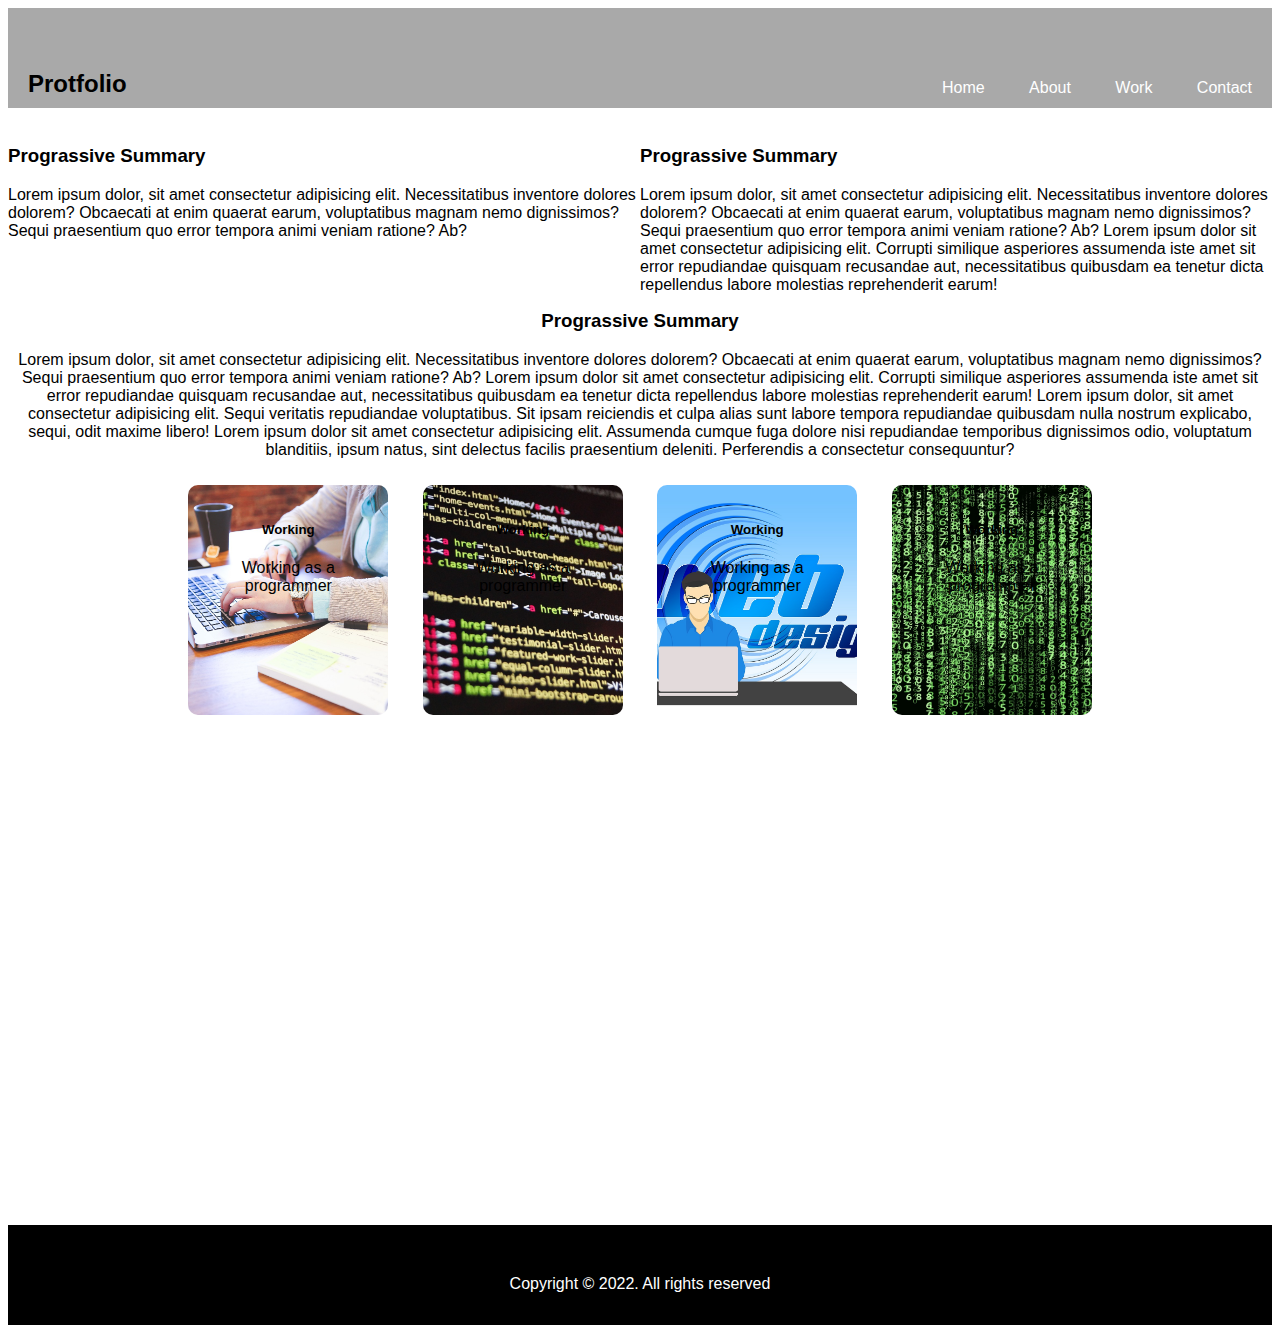
<file: index.html>
<!DOCTYPE html>
<html lang="en">
<head>
    <meta charset="UTF-8">
    <meta http-equiv="X-UA-Compatible" content="IE=edge">
    <meta name="viewport" content="width=device-width, initial-scale=1.0">
    <title>Test</title>
    <link rel="stylesheet" href="style.css"/>
</head>
<body>
  <div id="container">
    <header>    <!--Header Start-->
      <div class="header">
         <div class="banner"><h2>Protfolio</h2></div>
           <div class="nev">
            <nav>
                <ul>
                    <li><a href="index.html" >Home</a></li>
                    <li><a href="about_us.html" >About</a></li>
                    <li><a href="work.html" >Work</a></li>
                    <li><a href="contact_us.html" >Contact</a></li>
                </ul>
            </nav> 
           </div> 
        </div>
    </header>  <!--Header end-->
    
    <section> <!--Section Start-->
        <article>
        <div class="article-01">
            <h3>Prograssive Summary</h3>
            <p>Lorem ipsum dolor, sit amet consectetur adipisicing elit. Necessitatibus inventore dolores dolorem? 
            Obcaecati at enim quaerat earum, voluptatibus magnam nemo dignissimos? Sequi praesentium quo error tempora 
            animi veniam ratione? Ab?
           </p>
        </div>
      </article>
      
      <article>
        <div class="article-01">
            <h3>Prograssive Summary</h3>
            <p>Lorem ipsum dolor, sit amet consectetur adipisicing elit. Necessitatibus inventore dolores dolorem? 
            Obcaecati at enim quaerat earum, voluptatibus magnam nemo dignissimos? Sequi praesentium quo error tempora 
            animi veniam ratione? Ab?
            Lorem ipsum dolor sit amet consectetur adipisicing elit. Corrupti similique asperiores assumenda iste amet sit error repudiandae 
            quisquam recusandae aut, necessitatibus quibusdam ea tenetur dicta repellendus labore molestias reprehenderit earum!
           </p>
        </div>
      </article>

      <article>
        <div class="article-02">
            <h3>Prograssive Summary</h3>
            <p>Lorem ipsum dolor, sit amet consectetur adipisicing elit. Necessitatibus inventore dolores dolorem? 
            Obcaecati at enim quaerat earum, voluptatibus magnam nemo dignissimos? Sequi praesentium quo error tempora 
            animi veniam ratione? Ab?
            Lorem ipsum dolor sit amet consectetur adipisicing elit. Corrupti similique asperiores assumenda iste amet sit error repudiandae 
            quisquam recusandae aut, necessitatibus quibusdam ea tenetur dicta repellendus labore molestias reprehenderit earum!
            Lorem ipsum dolor, sit amet consectetur adipisicing elit. Sequi veritatis repudiandae voluptatibus. Sit ipsam 
            reiciendis et culpa alias sunt labore tempora repudiandae quibusdam nulla nostrum explicabo, sequi, odit maxime libero!
            Lorem ipsum dolor sit amet consectetur adipisicing elit. Assumenda cumque fuga dolore nisi repudiandae temporibus dignissimos odio,
             voluptatum blanditiis, ipsum natus, sint delectus facilis praesentium deleniti. Perferendis a consectetur consequuntur?
           </p>
        </div>
        <div></div>
      </article>
    </section> <!--Section End-->
    <article>
      <div class="card card1">
        <h5>Working</h5>
        <p>Working as a programmer</p>
      </div>
      <div class="card card2">
        <h5>Working</h5>
        <p>Working as a programmer</p>
      </div>
      <div class="card card3">
        <h5>Working</h5>
        <p>Working as a programmer</p>
      </div>
      <div class="card card4">
        <h5>Working</h5>
        <p>Working as a programmer</p>
      </div>
    </article>
    <div class="space"></div>
    
    <footer>  <!--Footer Start-->
        <div class="footer">Copyright &COPY; 2022. All rights reserved</div>
    </footer> <!--Footer End-->
  </div>
</body>
</html>
</file>
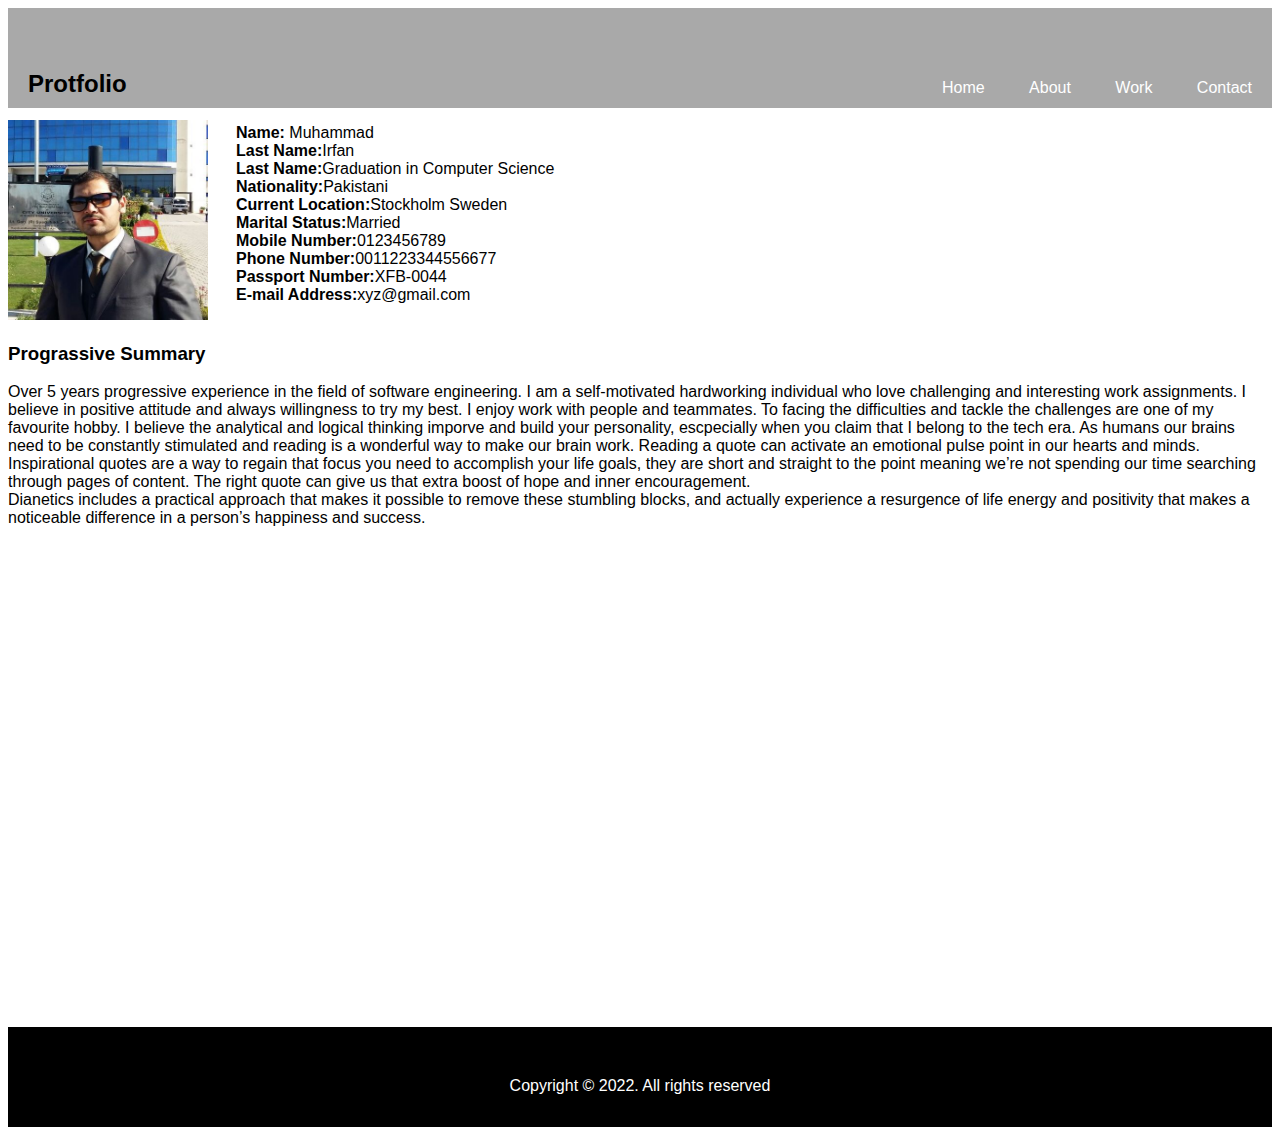
<file: about_us.html>
<!DOCTYPE html>
<html lang="en">
<head>
    <meta charset="UTF-8">
    <meta http-equiv="X-UA-Compatible" content="IE=edge">
    <meta name="viewport" content="width=device-width, initial-scale=1.0">
    <title>Test</title>
    <link rel="stylesheet" href="style.css"/>
</head>
<body>
  <div id="container">
    <header>    <!--Header Start-->
      <div class="header">
         <div class="banner"><h2>Protfolio</h2></div>
           <div class="nev">
            <nav>
                <ul>
                    <li><a href="index.html" >Home</a></li>
                    <li><a href="about_us.html" >About</a></li>
                    <li><a href="work.html" >Work</a></li>
                    <li><a href="contact_us.html" >Contact</a></li>
                </ul>
            </nav> 
           </div> 
        </div>
    </header>  <!--Header end-->
    
    <section> <!--Section Start-->
        
      <article>
        <div class="img-div">
            <div><img src="img/cv-img.jpeg" width="200px" height="200px"/></div>
            <div class="bio-info">
            <div><label><strong>Name:</strong> </label>Muhammad</div>
            <div><label><strong>Last Name:</strong></label>Irfan</div>
            <div><label><strong>Last Name:</strong></label>Graduation in Computer Science</div>
            <div><label><strong>Nationality:</strong></label>Pakistani</div>
            <div><label><strong>Current Location:</strong></label>Stockholm Sweden</div>
            <div><label><strong>Marital Status:</strong></label>Married</div>
            <div><label><strong>Mobile Number:</strong></label>0123456789</div>
            <div><label><strong>Phone Number:</strong></label>0011223344556677</div>
            <div><label><strong>Passport Number:</strong></label>XFB-0044</div>
            <div><label><strong>E-mail Address:</strong></label>xyz@gmail.com</div>
          </div>
        </div>
      </article>
      <article>
        <div class="obj-details">
            <h3>Prograssive Summary</h3>
            <p>Over 5 years progressive experience in the field of software engineering. I am a self-motivated hardworking individual 
              who love challenging and interesting work assignments.
              I believe in positive attitude and always willingness to try my best. I enjoy work with people and teammates. 
              To facing the difficulties and tackle the challenges are one of my favourite hobby. I believe the analytical and 
              logical thinking imporve and build your personality, escpecially when you claim that I belong to the tech era. 
              As humans our brains need to be constantly stimulated and reading is a wonderful way to make our brain work. 
              Reading a quote can activate an emotional pulse point in our hearts and minds. Inspirational quotes are a way to 
              regain that focus you need to accomplish your life goals, they are short and straight to the point meaning we’re 
              not spending our time searching through pages of content. The right quote can give us that extra boost of hope and 
              inner encouragement. <br>
              Dianetics includes a practical approach that makes it possible to remove these stumbling blocks, and actually 
              experience a resurgence of life energy and positivity that makes a noticeable difference in a person’s happiness and success.

           </p>
        </div>
        <div></div>
      </article>
    </section> <!--Section End-->
    
    <div class="space"></div>
    
    <footer>  <!--Footer Start-->
        <div class="footer">Copyright &COPY; 2022. All rights reserved</div>
    </footer> <!--Footer End-->
  </div>
</body>
</html>
</file>
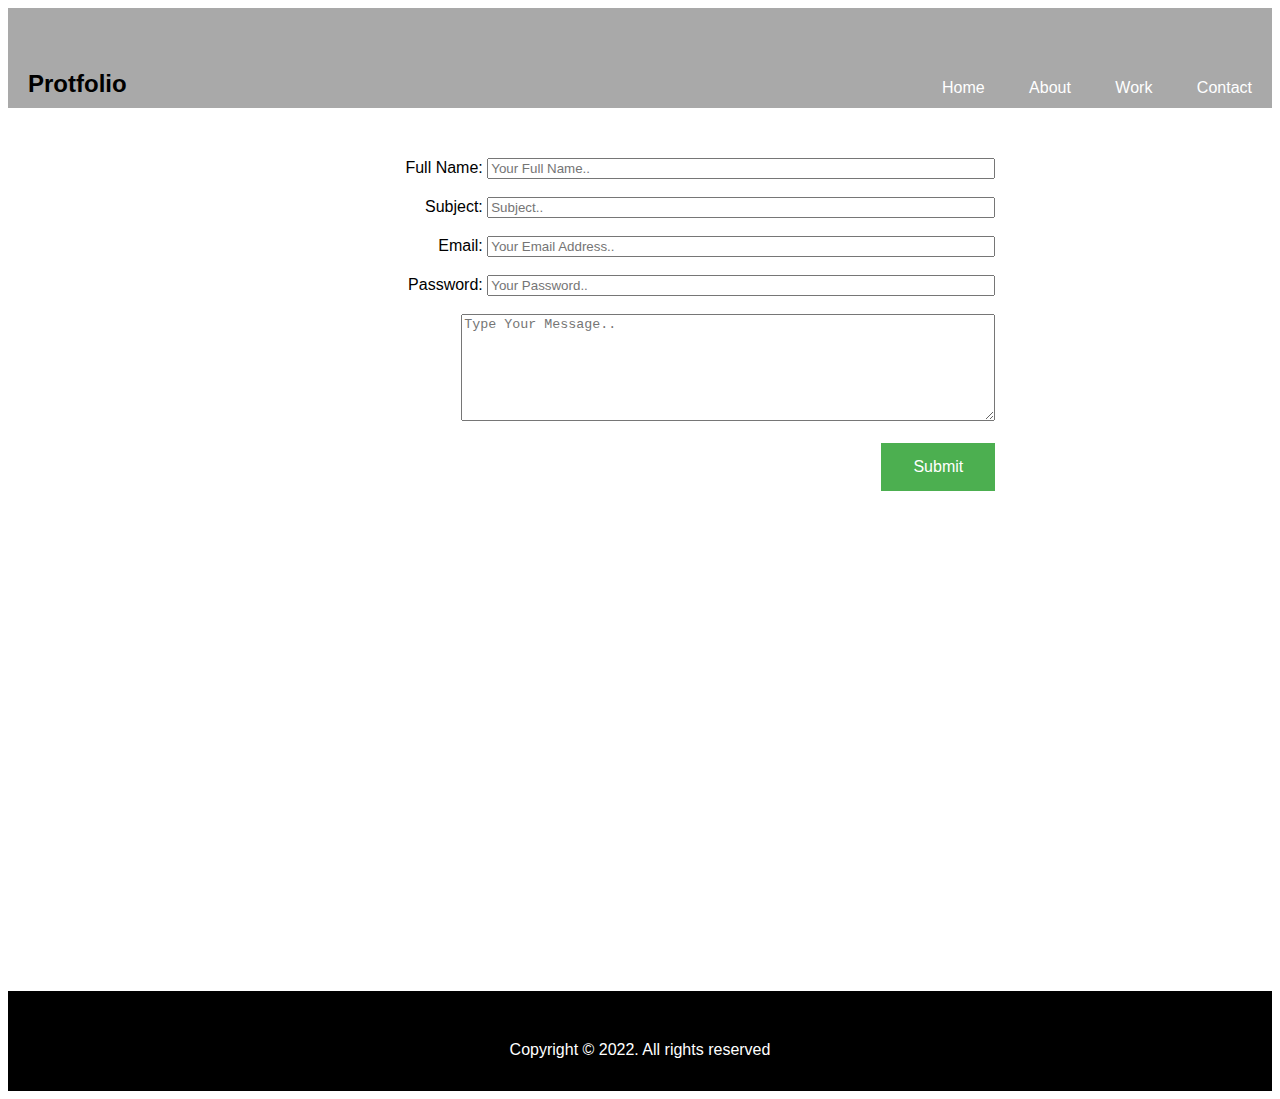
<file: contact_us.html>
<!DOCTYPE html>
<html lang="en">
<head>
    <meta charset="UTF-8">
    <meta http-equiv="X-UA-Compatible" content="IE=edge">
    <meta name="viewport" content="width=device-width, initial-scale=1.0">
    <title>Test</title>
    <link rel="stylesheet" href="style.css"/>
</head>
<body>
  <div id="container">
    <header>    <!--Header Start-->
      <div class="header">
         <div class="banner"><h2>Protfolio</h2></div>
           <div class="nev">
            <nav>
                <ul>
                    <li><a href="index.html" >Home</a></li>
                    <li><a href="about_us.html" >About</a></li>
                    <li><a href="work.html" >Work</a></li>
                    <li><a href="contact_us.html" >Contact</a></li>
                </ul>
            </nav> 
           </div> 
        </div>
    </header>  <!--Header end-->
    
    <section> <!--Section Start-->
        <article>
        <div class="form">
            <form method="post" action="">
            <div>
               <label>Full Name:</label>
               <input type="text" class="inp-txt" name="full_name" value="" placeholder="Your Full Name.."/>
            </div>
            <br>
            <div>
                <label>Subject:</label>
                <input type="text" class="inp-txt" name="subject" value="" placeholder="Subject.."/>
            </div>
            <br>
            <div>
               <label>Email:</label>
               <input type="text" class="inp-txt" name="email" value="" placeholder="Your Email Address.."/>
            </div>
            <br>
            <div>
               <label>Password:</label>
               <input type="password" class="inp-txt" name="" value="" placeholder="Your Password.."/>
            </div>
            <br>
            <div>
               <textarea class="inp-txt-area" placeholder="Type Your Message.."></textarea>
            </div>
            <br>
            <input type="submit" value="Submit" name="submit" class="submit-btn"/>
            </form>
        </div>
      </article>
    </section> <!--Section End-->
    
    <div class="space"></div>
    
    <footer>  <!--Footer Start-->
        <div class="footer">Copyright &COPY; 2022. All rights reserved</div>
    </footer> <!--Footer End-->
  </div>
</body>
</html>
</file>
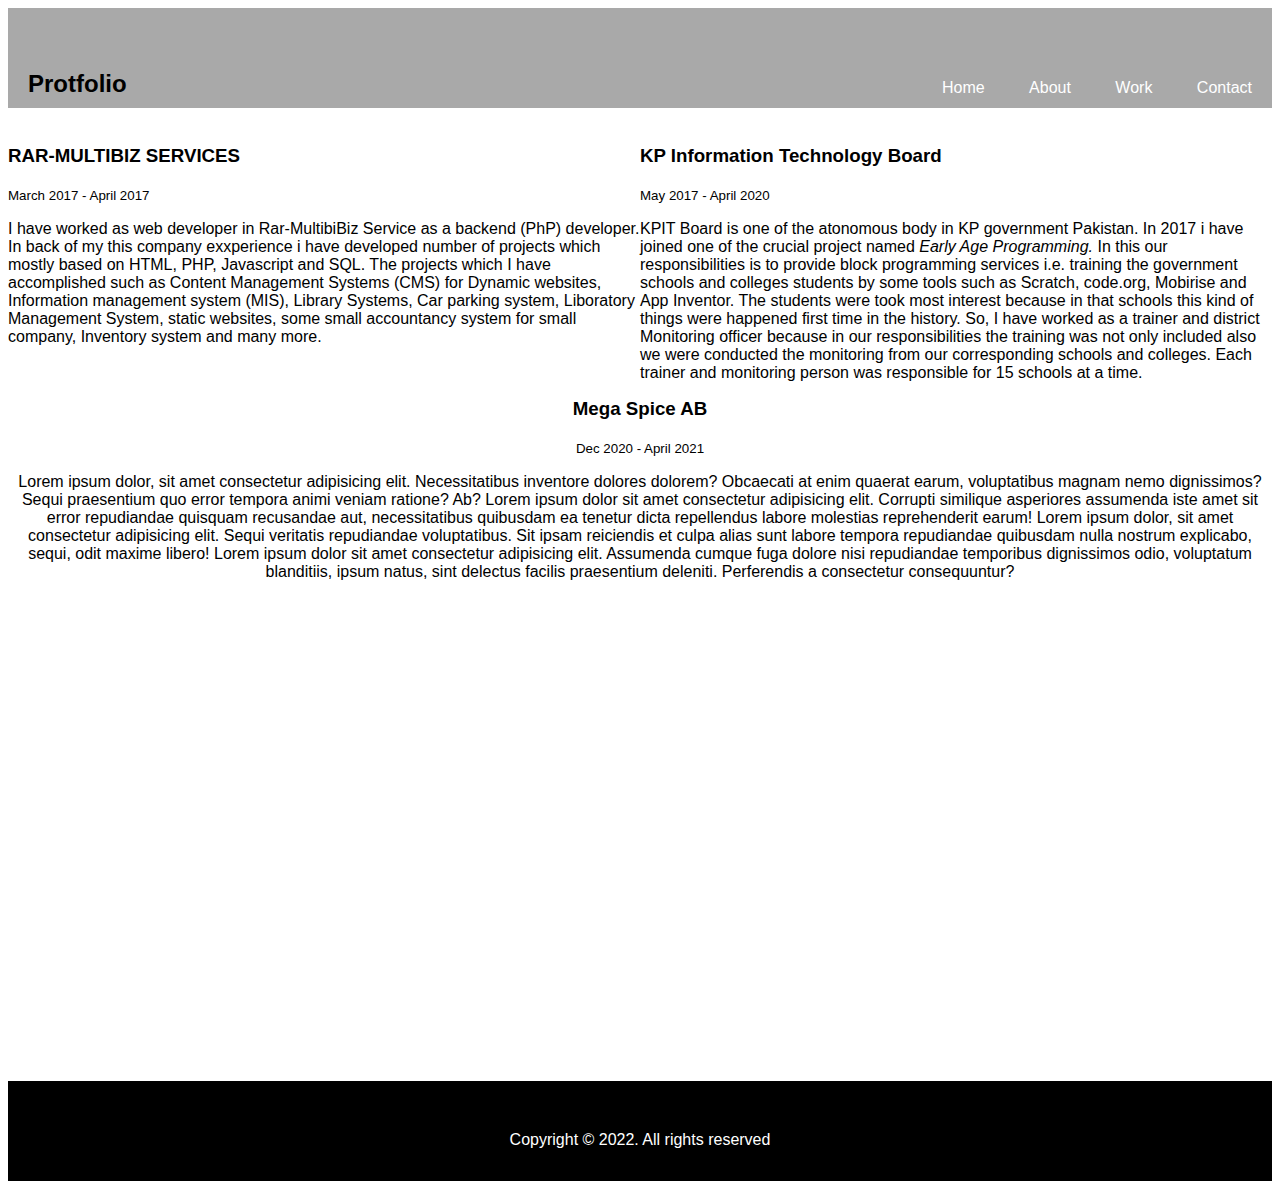
<file: work.html>
<!DOCTYPE html>
<html lang="en">
<head>
    <meta charset="UTF-8">
    <meta http-equiv="X-UA-Compatible" content="IE=edge">
    <meta name="viewport" content="width=device-width, initial-scale=1.0">
    <title>Test</title>
    <link rel="stylesheet" href="style.css"/>
</head>
<body>
  <div id="container">
    <header>    <!--Header Start-->
      <div class="header">
         <div class="banner"><h2>Protfolio</h2></div>
           <div class="nev">
            <nav>
                <ul>
                    <li><a href="index.html" >Home</a></li>
                    <li><a href="about_us.html" >About</a></li>
                    <li><a href="work.html" >Work</a></li>
                    <li><a href="contact_us.html" >Contact</a></li>
                </ul>
            </nav> 
           </div> 
        </div>
    </header>  <!--Header end-->
    
    <section> <!--Section Start-->
        <article>
        <div class="article-01">
            <h3>RAR-MULTIBIZ SERVICES</h3>
            <small>March 2017 - April 2017</small>
            <p>I have worked as web developer in Rar-MultibiBiz Service as a backend (PhP) developer. In back of my 
              this company exxperience i have developed number of projects which mostly based on HTML, PHP, Javascript and SQL.
              The projects which I have accomplished such as Content Management Systems (CMS) for Dynamic websites, Information 
              management system (MIS), Library Systems, Car parking system, Liboratory Management System, static websites,
              some small accountancy system for small company, Inventory system and many more.
           </p>
        </div>
      </article>
      
      <article>
        <div class="article-01">
            <h3>KP Information Technology Board</h3>
            <small>May 2017 - April 2020</small>
            <p>KPIT Board is one of the atonomous body in KP government Pakistan. In 2017 i have joined one of the crucial project
              named <em>Early Age Programming.</em> In this our responsibilities is to provide block programming services i.e. training
              the government schools and colleges students by some tools such as Scratch, code.org, Mobirise and App Inventor. 
              The students were took most interest because in that schools this kind of things were happened first time in the history. 
              So, I have worked as a trainer and district Monitoring officer because in our responsibilities the training was not only included
              also we were conducted the monitoring from our corresponding schools and colleges. Each trainer and monitoring person was 
              responsible for 15 schools at a time. 
           </p>
        </div>
      </article>

      <article>
        <div class="article-02">
            <h3>Mega Spice AB</h3>
            <small>Dec 2020 - April 2021</small>
            <p>Lorem ipsum dolor, sit amet consectetur adipisicing elit. Necessitatibus inventore dolores dolorem? 
            Obcaecati at enim quaerat earum, voluptatibus magnam nemo dignissimos? Sequi praesentium quo error tempora 
            animi veniam ratione? Ab?
            Lorem ipsum dolor sit amet consectetur adipisicing elit. Corrupti similique asperiores assumenda iste amet sit error repudiandae 
            quisquam recusandae aut, necessitatibus quibusdam ea tenetur dicta repellendus labore molestias reprehenderit earum!
            Lorem ipsum dolor, sit amet consectetur adipisicing elit. Sequi veritatis repudiandae voluptatibus. Sit ipsam 
            reiciendis et culpa alias sunt labore tempora repudiandae quibusdam nulla nostrum explicabo, sequi, odit maxime libero!
            Lorem ipsum dolor sit amet consectetur adipisicing elit. Assumenda cumque fuga dolore nisi repudiandae temporibus dignissimos odio,
             voluptatum blanditiis, ipsum natus, sint delectus facilis praesentium deleniti. Perferendis a consectetur consequuntur?
           </p>
        </div>
        <div></div>
      </article>
    </section> <!--Section End-->
    
    <div class="space"></div>
    
    <footer>  <!--Footer Start-->
        <div class="footer">Copyright &COPY; 2022. All rights reserved</div>
    </footer> <!--Footer End-->
  </div>
</body>
</html>
</file>
<file: style.css>
body{
    font-family: Arial, Helvetica, sans-serif;

}
#container{
 text-align: center;
 width: 100%;
}

.header{
    background-color: darkgrey;
    height: 100px;
}
.banner{
    margin-left: 12px;
    margin-left: 20px;
    margin-top: 42px;
}
.nev{
    height: 160%;
    display: flex;
    align-items: center;
    padding-right: 20px;
    
}
nav{
    flex: 1;
    text-align: right;
    
}
nav ul li{
    list-style: none;
    display: inline-block;
    margin-left: 40px;
}
nav ul li a{
text-decoration: none;
color: #fff;
font-size: 12;
}
.banner{
    float: left;
}
.sub-container{
    width: 50%px;
}
.space{
margin-top: 500px;
}
footer{
    background-color:black;
    height: 100px;
    color: #fff;
}
.footer{
    padding-top: 50px;
}
.article-01{
    text-align: left;
    width: 50%;  
    float: left;
     
}

.article-02{
    margin-top: 0px;  
}

.img-div{
    text-align: left;
    margin-top: 12px;
}
.bio-info{
    float: left;
    margin-left: 228px;
    margin-top: -200px;
  }

.obj-details{
    text-align: left;
}
.form{
   
    padding: 50px 4px 0px 6px;
    display: inline-block;
    text-align: right;
}
.inp-txt{
    width: 500px;
}
.inp-txt-area{
width: 528px;
height: 101px;
}

.submit-btn {
    background-color: #4CAF50;
    border: none;
    color: white;
    padding: 15px 32px;
    text-align: center;
    text-decoration: none;
    display: inline-block;
    font-size: 16px;
  }
  .card{
    width: 200px;
    height: 230px;
    display: inline-block;
    border-radius: 10px;
    padding: 15px 25px;
    box-sizing: border-box;
    cursor: pointer;
    margin: 10px 15px;
    background-position: center;
    background-size: cover;
    transition: transform 0.5s;

  }
  .card1{
    background-image: url(img/img-01.jpg);
  }
  .card2{
    background-image: url(img/img-02.jpg);
  }
  .card3{
    background-image: url(img/img-03.jpg);
  }
  .card4{
    background-image: url(img/img-04.jpg);
  }
  .card :hover{
    transform: translateY(-10px);
  }
</file>
